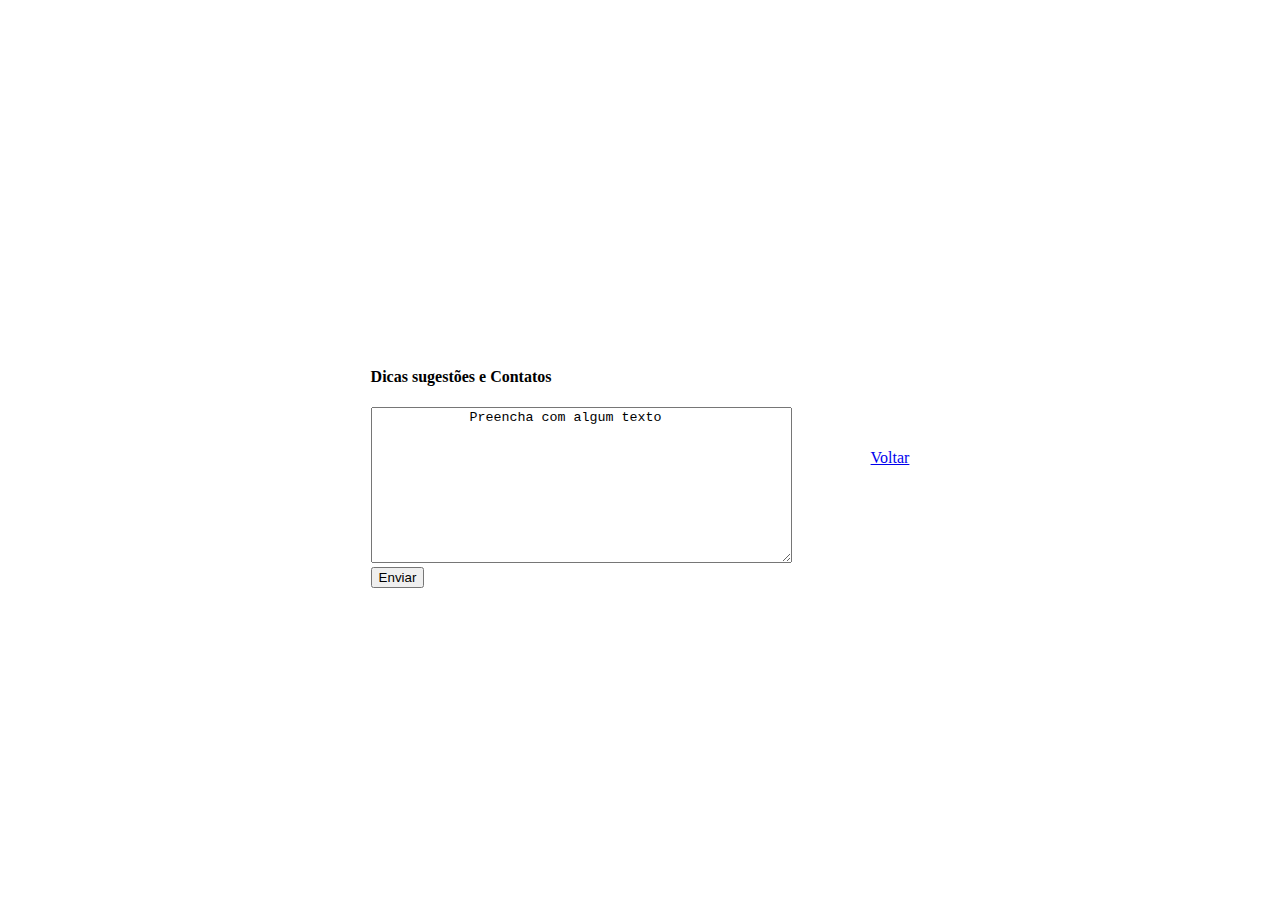
<file: index3.html>
<!DOCTYPE html>
<html lang="en">

<head>
    <meta charset="UTF-8">
    <meta http-equiv="X-UA-Compatible" content="IE=edge">
    <meta name="viewport" content="width=device-width, initial-scale=1.0">
    <title>Sobre</title>
</head>

<body>
    <div style="display: flex; justify-content: center; align-items: center; height: 100vh;">
        <form action="demo_form.html" method="POST" style="width: 100%; max-width: 500px;">
            <br />
            <h4>Dicas sugestões e Contatos</h4>
          <textarea name="texto" rows="10" cols="50">
            Preencha com algum texto
          </textarea>
          <button style="display: flex; justify-content: center; align-items: center;" type="submit">Enviar</button>
        </form>
        <a href="javascript:history.back()">Voltar</a>
      </div>
</body>

</html>
</file>
